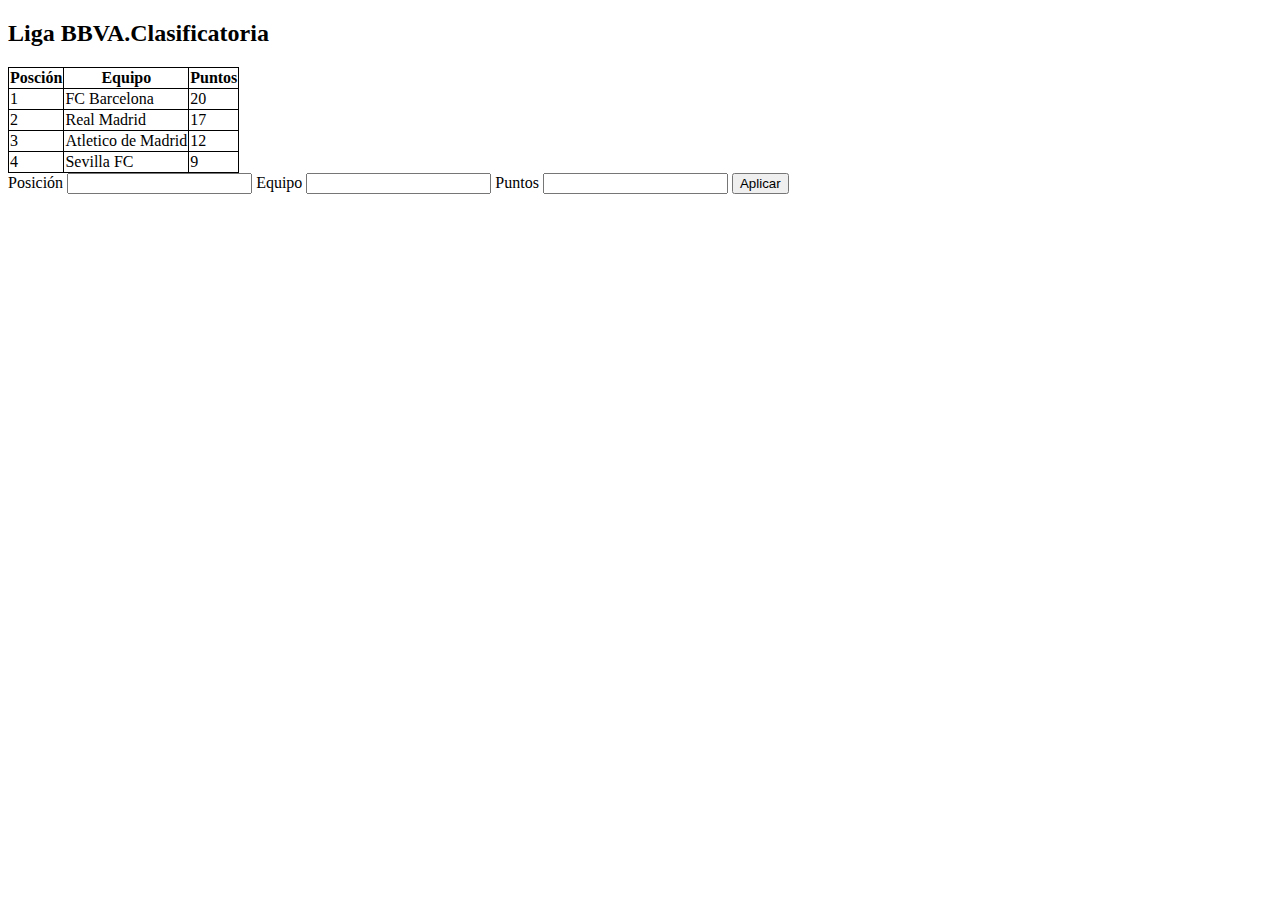
<file: Ejercicios evaluacion inicial/ej1/ejercicio1.html>
<!DOCTYPE html>
<html lang="es">

<head>
    <title>Ejercicio1</title>
    <link href="ejercicio1.css" rel="stylesheet">
</head>

<body>

    <h2>Liga BBVA.Clasificatoria</h2>
    <table>
        <tr> 
            <th>Posción</th>
            <th>Equipo</th>
            <th>Puntos</th>
        </tr>
        <tr> 
            <td>1</td>
            <td>FC Barcelona</td>
            <td>20</td>
        </tr>
        <tr> 
            <td>2</td>
            <td>Real Madrid</td>
            <td>17</td>
        </tr>
        <tr> 
            <td>3</td>
            <td>Atletico de Madrid</td>
            <td>12</td>
        </tr>
        <tr> 
            <td>4</td>
            <td>Sevilla FC</td>
            <td>9</td>
        </tr>
    </table>
    <label for="fname">Posición</label>
    <input type="Posicion" id="Posicion">
    <label for="fname">Equipo</label>
    <input type="Equipo" id="Equipo">
    <label for="fname">Puntos</label>
    <input type="Puntos" id="Puntos">
    <input type="button" id="botoncito" value="Aplicar"></input>
    
</body>
<script src="ejercicio1.js"></script>
</html>
</file>
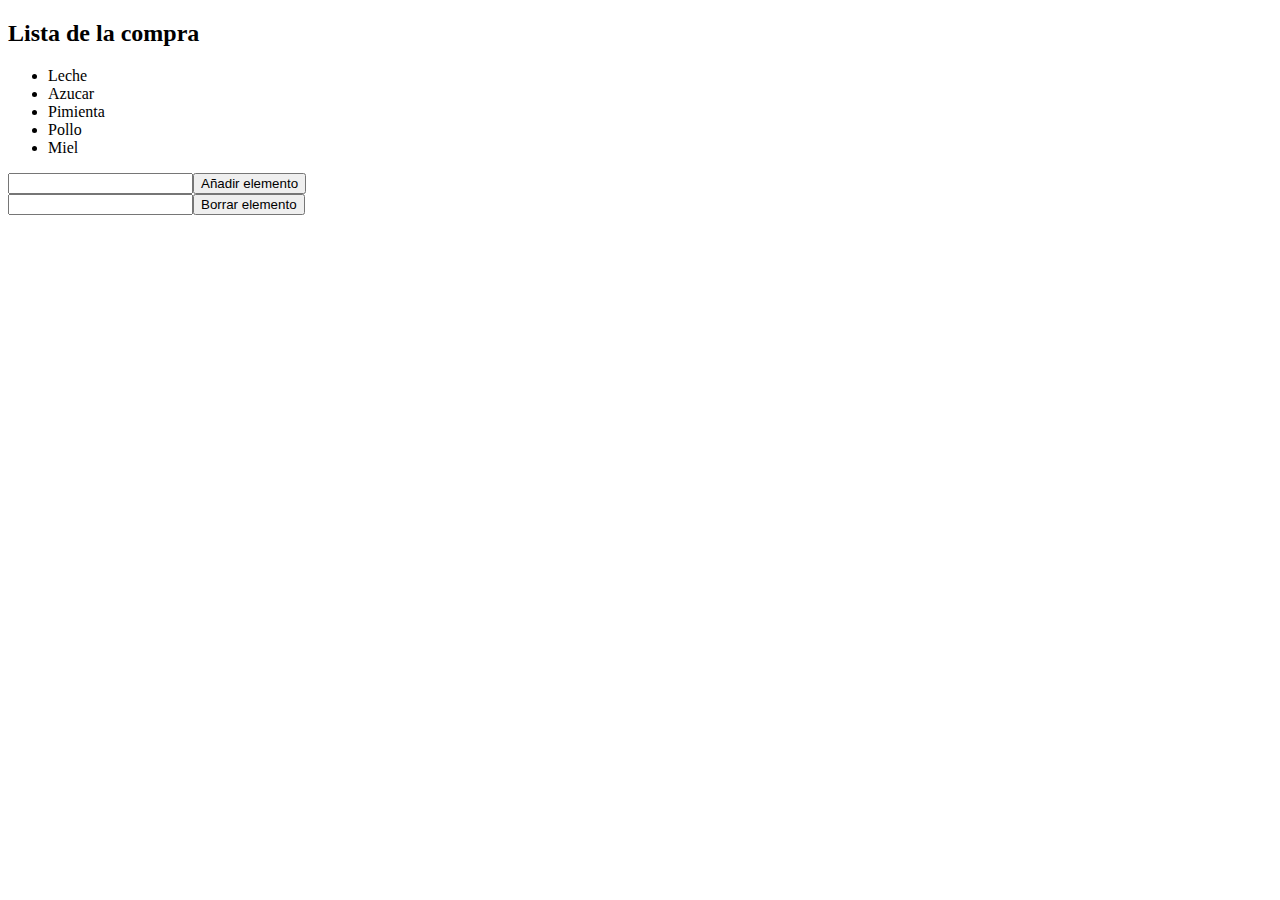
<file: Ejercicios evaluacion inicial/ej2/ejercicio2.html>
<!DOCTYPE html>
<html lang="es">

<head>
    <title>Ejercicio2</title>
</head>

<body>

    <h2>Lista de la compra</h2>
    <ul id="lista">
        <li>Leche</li>
        <li>Azucar</li>
        <li>Pimienta</li>
        <li>Pollo</li>
        <li>Miel</li>
    </ul>
    <input type="number" id="posA"><input type="button" value="Añadir elemento" id="Anadir"><br>
    <input type="number" id="posB"><input type="button" value="Borrar elemento" id="Borrar"><br>
    
</body>
<script src="ejercicio2.js"></script>
</html>
</file>
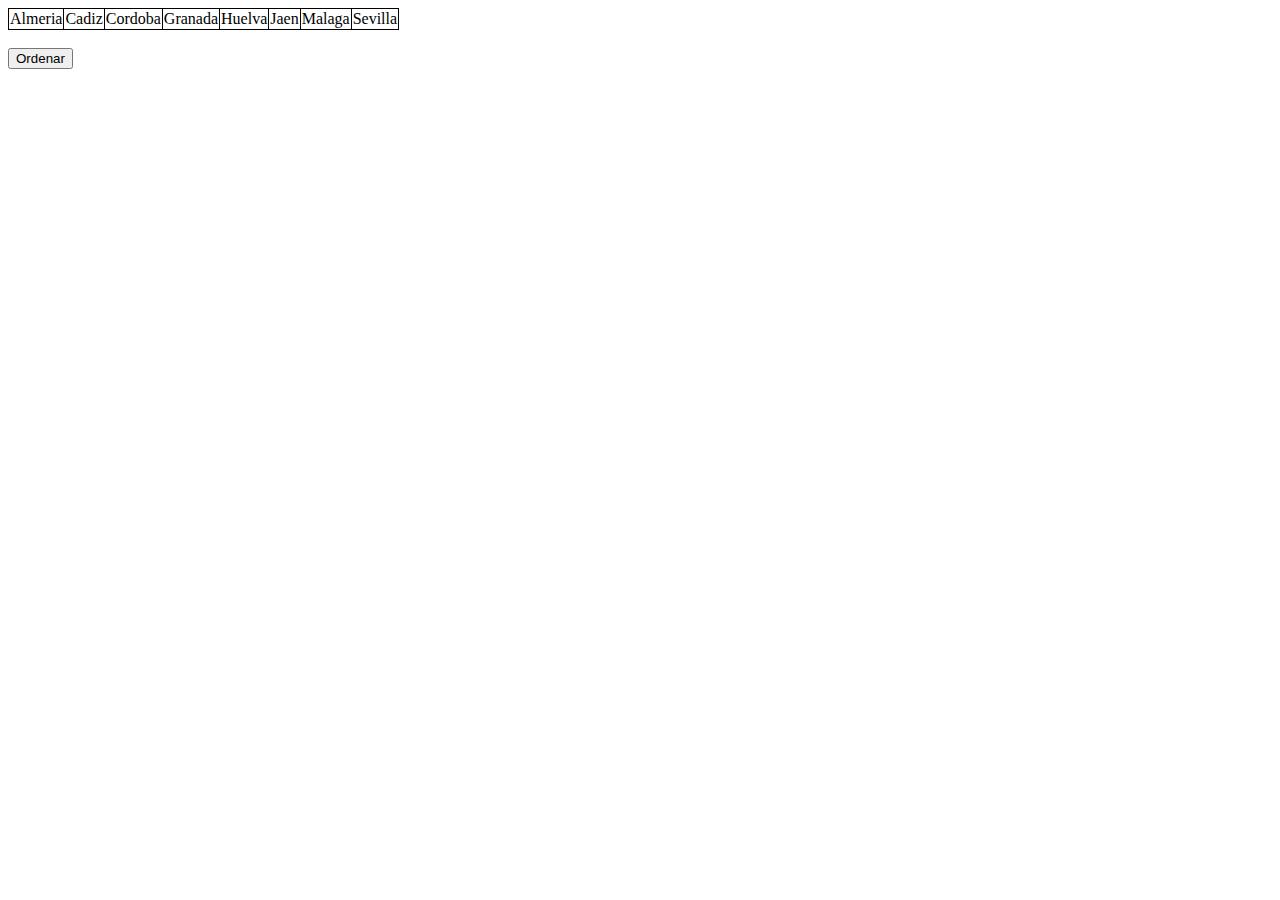
<file: Ejercicios evaluacion inicial/ej3/ejercicio3.html>
<!DOCTYPE html>
<html lang="es">

<head>
    <title>Ejercicio3</title>
    <link href="ejercicio3.css" rel="stylesheet">
</head>

<body>

    <table>
        <tr>
            <td>Almeria</td>
            <td>Cadiz</td>
            <td>Cordoba</td>
            <td>Granada</td>
            <td>Huelva</td>
            <td>Jaen</td>
            <td>Malaga</td>
            <td>Sevilla</td>
        </tr>
    </table><br>
    
    <input type="button" id="ordenar" value="Ordenar">

</body>
<script src="ejercicio3.js"></script>
</html>
</file>
<file: Ejercicios evaluacion inicial/ej1/ejercicio1.css>
table, th, td {
  border: 1px solid black;
  border-collapse: collapse;
  }
</file>
<file: Ejercicios evaluacion inicial/ej3/ejercicio3.css>
table, th, td {
    border: 1px solid black;
    border-collapse: collapse;
    }
</file>
